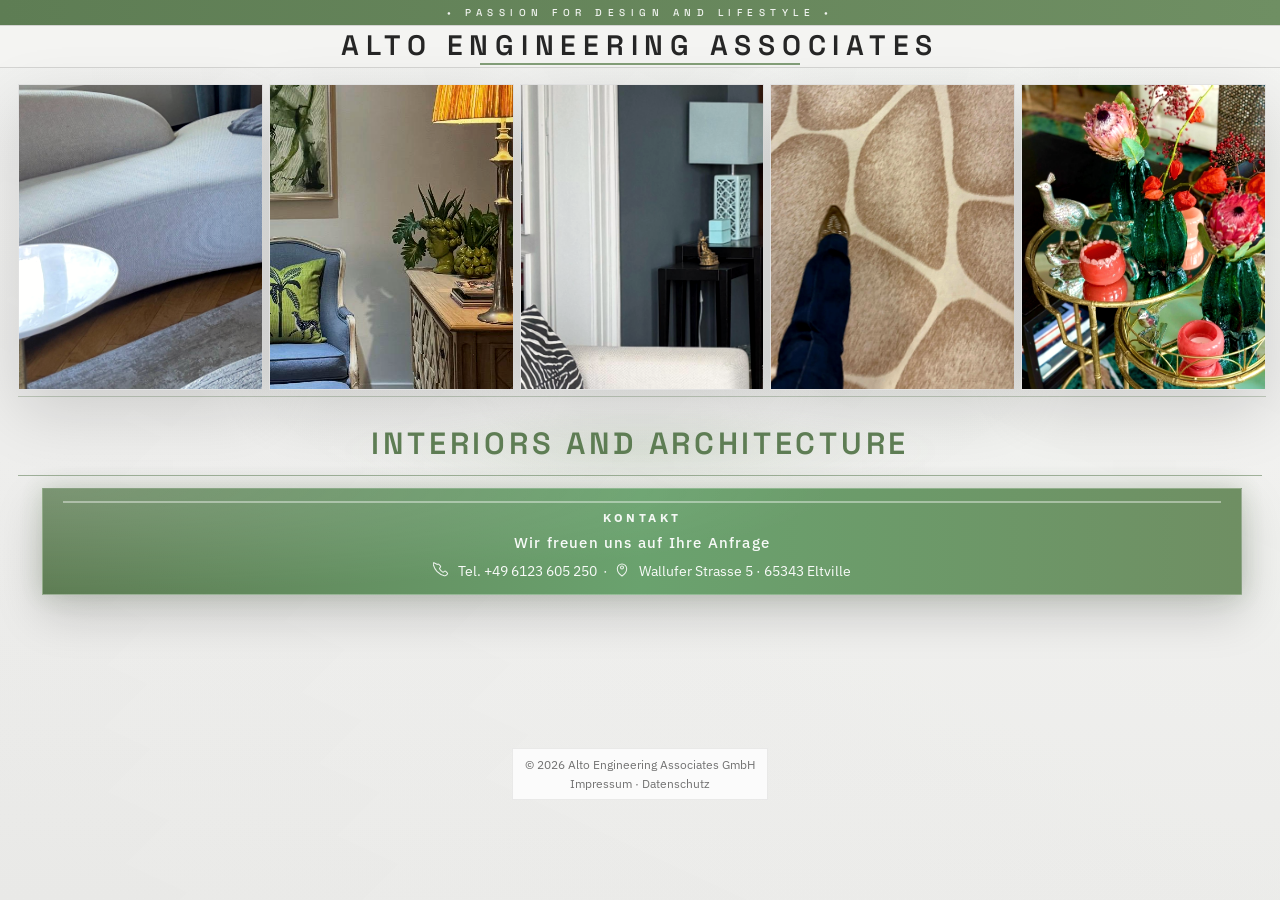
<file: index.html>
<!doctype html>
<html lang="de">
<head>
  <meta charset="utf-8">
  <title>Alto Engineering Associates GmbH</title>
  <meta name="viewport" content="width=device-width, initial-scale=1">

  <link href="https://fonts.googleapis.com/css2?family=IBM+Plex+Sans:wght@300;400;500;600&family=Space+Grotesk:wght@400;500;600&display=swap" rel="stylesheet">
  <link rel="stylesheet" href="assets/css/styles.css">
</head>

<body class="home">

  <div class="topbar">• Passion for Design and Lifestyle •</div>

  <header class="header">
    <div class="header-inner">
      <div class="brand">Alto Engineering Associates</div>
    </div>
  </header>

  <div class="shell">
    <main class="stage">

      <div class="gallery-wrap">
        <section class="gallery" aria-label="Galerie">
          <a class="tile" href="#" aria-label="Projektbild 1"><img src="img/6.jpeg" alt="Projektbild 1"></a>
          <a class="tile" href="#" aria-label="Projektbild 2"><img src="img/18.jpeg" alt="Projektbild 2"></a>
          <a class="tile" href="#" aria-label="Projektbild 3"><img src="img/7.jpeg" alt="Projektbild 3"></a>
          <a class="tile" href="#" aria-label="Projektbild 4"><img src="img/3.jpeg" alt="Projektbild 4"></a>
          <a class="tile" href="#" aria-label="Projektbild 5"><img src="img/1.jpeg" alt="Projektbild 5"></a>
        </section>
        <div class="swipe-hint" aria-hidden="true">
          <span class="swipe-arrow">‹</span>
          <span class="swipe-arrow">›</span>
        </div>
      </div>

      <div class="subline-pill subline-between">
        <span>Interiors and Architecture</span>
      </div>

      <section class="contact-bar" aria-label="Kontakt">
        <div class="contact-pill">
          <strong>Kontakt</strong>
       <div class="contact-subline">Wir freuen uns auf Ihre Anfrage</div>

          <span class="i" aria-hidden="true">
            <svg viewBox="0 0 24 24" fill="none">
              <path d="M6.6 3.7c.6-.6 1.6-.6 2.2 0l2.1 2.1c.6.6.6 1.5.1 2.2l-1.1 1.3c-.2.3-.3.7-.1 1 1.1 2.1 2.8 3.8 4.9 4.9.3.2.7.1 1-.1l1.3-1.1c.7-.5 1.6-.5 2.2.1l2.1 2.1c.6.6.6 1.6 0 2.2l-1.3 1.3c-.8.8-1.9 1.1-3 .8-8.1-2.1-14.4-8.4-16.5-16.5-.3-1.1 0-2.2.8-3L6.6 3.7Z"
                    stroke="currentColor" stroke-width="1.6" stroke-linejoin="round"/>
            </svg>
          </span>
          Tel. +49 6123 605 250
          &nbsp;·&nbsp;
<!--
          <span class="i" aria-hidden="true">
            <svg viewBox="0 0 24 24" fill="none">
              <path d="M7 8V4h10v4" stroke="currentColor" stroke-width="1.6" stroke-linejoin="round"/>
              <path d="M6 17h12v3H6v-3Z" stroke="currentColor" stroke-width="1.6" stroke-linejoin="round"/>
              <path d="M6 16H5a2 2 0 0 1-2-2v-3a3 3 0 0 1 3-3h12a3 3 0 0 1 3 3v3a2 2 0 0 1-2 2h-1"
                    stroke="currentColor" stroke-width="1.6" stroke-linecap="round"/>
            </svg>
          </span>
          Fax +49 6123 630 025
          &nbsp;·&nbsp;

          <span class="i" aria-hidden="true">
            <svg viewBox="0 0 24 24" fill="none">
              <path d="M4 7.5A2.5 2.5 0 0 1 6.5 5h11A2.5 2.5 0 0 1 20 7.5v9A2.5 2.5 0 0 1 17.5 19h-11A2.5 2.5 0 0 1 4 16.5v-9Z"
                    stroke="currentColor" stroke-width="1.6"/>
              <path d="m6 8 6 4 6-4" stroke="currentColor" stroke-width="1.6" stroke-linecap="round" stroke-linejoin="round"/>
            </svg>
          </span>
          <a href="mailto:fries@altoservices.com">fries@altoservices.com</a>
          <br>
-->
          <span class="i" aria-hidden="true">
            <svg viewBox="0 0 24 24" fill="none">
              <path d="M12 21s7-4.6 7-11a7 7 0 1 0-14 0c0 6.4 7 11 7 11Z"
                    stroke="currentColor" stroke-width="1.6" stroke-linejoin="round"/>
              <path d="M12 10.5a2.2 2.2 0 1 0 0-4.4 2.2 2.2 0 0 0 0 4.4Z"
                    stroke="currentColor" stroke-width="1.6"/>
            </svg>
          </span>
          Wallufer Strasse 5 · 65343 Eltville
        </div>
      </section>

      <div class="bottom">
        <footer class="footer">
          <div>© <span id="year"></span> Alto Engineering Associates GmbH</div>
          <div>
            <a href="impressum.html">Impressum</a> ·
            <a href="datenschutz.html">Datenschutz</a>
          </div>
        </footer>
      </div>

    </main>
  </div>

  <script>
    const y = document.getElementById("year");
    if (y) y.textContent = new Date().getFullYear();
  </script>

</body>
</html>
</file>
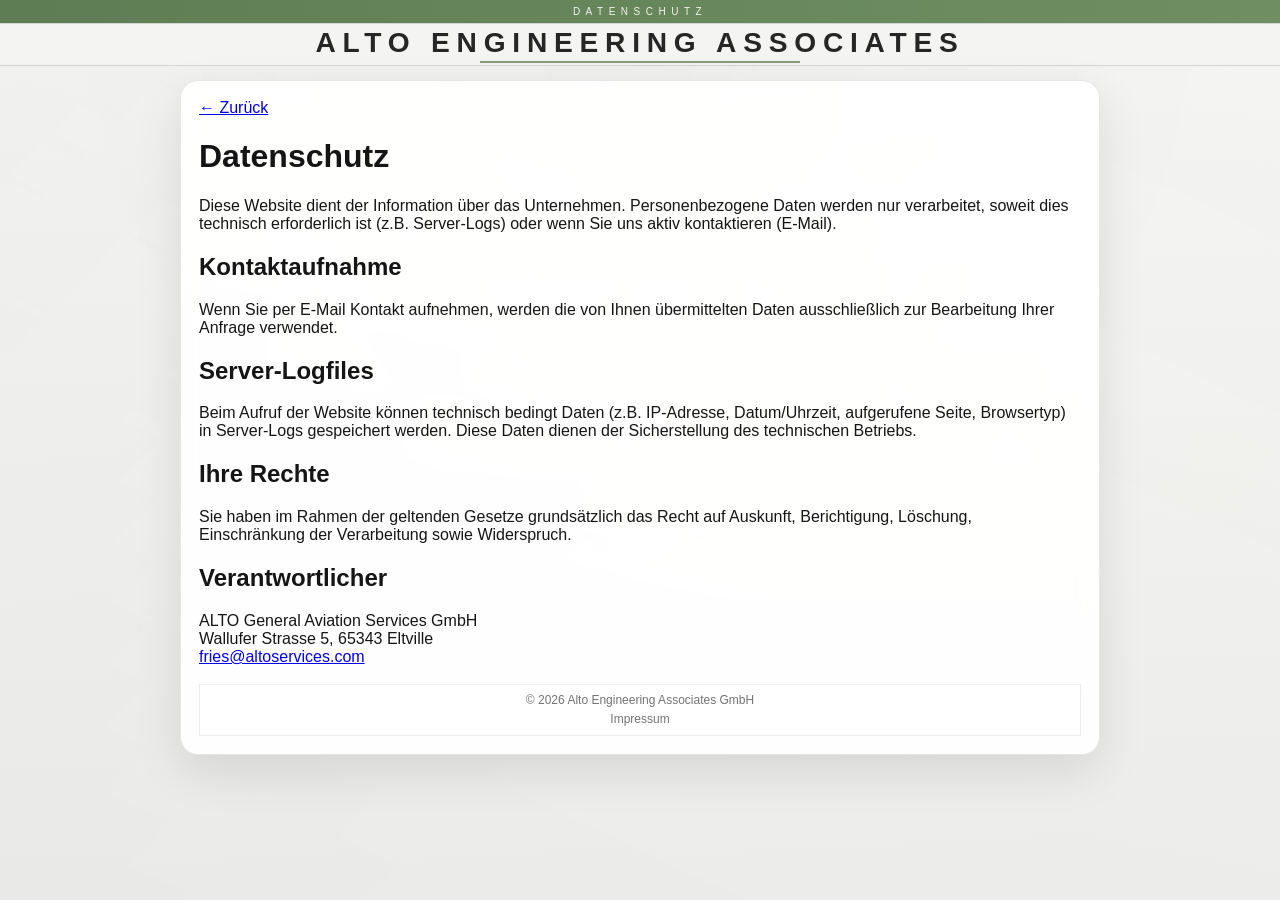
<file: datenschutz.html>
<!doctype html>
<html lang="de">
<head>
  <meta charset="utf-8">
  <title>Datenschutz – Alto Engineering Associates</title>
  <meta name="viewport" content="width=device-width, initial-scale=1">
  <link href="https://fonts.googleapis.com/css2?family=Inter:wght@300;400;600;700&display=swap" rel="stylesheet">
  <link rel="stylesheet" href="assets/css/styles.css">
</head>
<body>

  <div class="topbar">DATENSCHUTZ</div>

  <header class="header">
    <div class="header-inner">
      <div class="brand">Alto Engineering Associates</div>
    </div>
  </header>

  <div class="shell">
    <main class="card page-card">
      <a class="backlink" href="index.html">← Zurück</a>
      <h1 class="page-title">Datenschutz</h1>

      <div class="page-text">
        <p>
          Diese Website dient der Information über das Unternehmen. Personenbezogene Daten werden
          nur verarbeitet, soweit dies technisch erforderlich ist (z.B. Server-Logs) oder wenn Sie uns
          aktiv kontaktieren (E-Mail).
        </p>

        <h2>Kontaktaufnahme</h2>
        <p>
          Wenn Sie per E-Mail Kontakt aufnehmen, werden die von Ihnen übermittelten Daten ausschließlich
          zur Bearbeitung Ihrer Anfrage verwendet.
        </p>

        <h2>Server-Logfiles</h2>
        <p>
          Beim Aufruf der Website können technisch bedingt Daten (z.B. IP-Adresse, Datum/Uhrzeit, aufgerufene Seite,
          Browsertyp) in Server-Logs gespeichert werden. Diese Daten dienen der Sicherstellung des technischen Betriebs.
        </p>

        <h2>Ihre Rechte</h2>
        <p>
          Sie haben im Rahmen der geltenden Gesetze grundsätzlich das Recht auf Auskunft, Berichtigung, Löschung,
          Einschränkung der Verarbeitung sowie Widerspruch.
        </p>

        <h2>Verantwortlicher</h2>
        <p>
          ALTO General Aviation Services GmbH<br>
          Wallufer Strasse 5, 65343 Eltville<br>
          <a href="mailto:fries@altoservices.com">fries@altoservices.com</a>
        </p>
      </div>

      <footer class="footer" style="margin-top:18px;">
        <div>© <span id="year"></span> Alto Engineering Associates GmbH</div>
        <div><a href="impressum.html">Impressum</a></div>
      </footer>
    </main>
  </div>

  <script>
    const y = document.getElementById("year");
    if (y) y.textContent = new Date().getFullYear();
  </script>
</body>
</html>
</file>
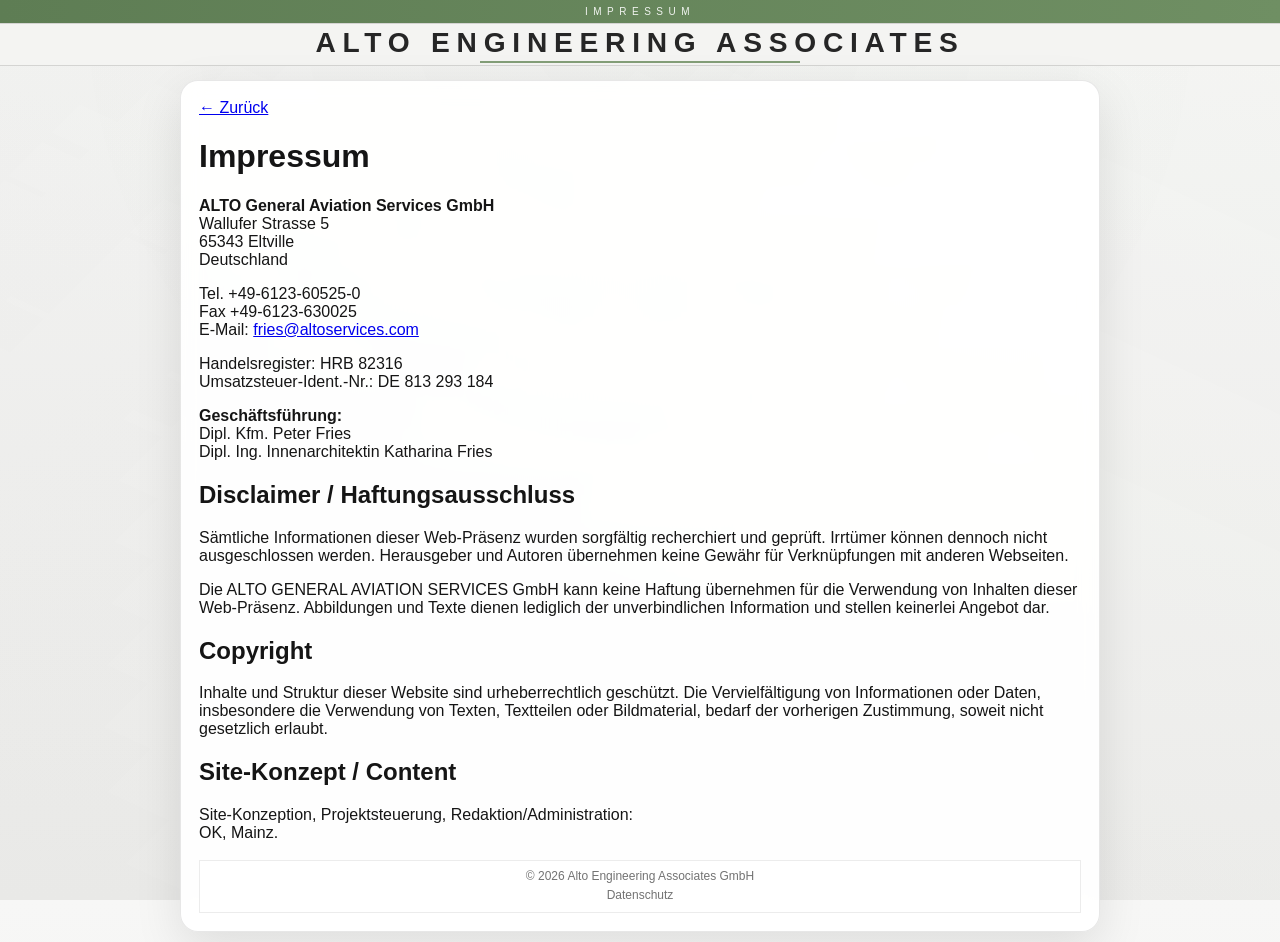
<file: impressum.html>
<!doctype html>
<html lang="de">
<head>
  <meta charset="utf-8">
  <title>Impressum – Alto Engineering Associates</title>
  <meta name="viewport" content="width=device-width, initial-scale=1">
  <link href="https://fonts.googleapis.com/css2?family=Inter:wght@300;400;600;700&display=swap" rel="stylesheet">
  <link rel="stylesheet" href="assets/css/styles.css">
</head>
<body>

  <div class="topbar">IMPRESSUM</div>

  <header class="header">
    <div class="header-inner">
      <div class="brand">Alto Engineering Associates</div>
    </div>
  </header>

  <div class="shell">
    <main class="card page-card">
      <a class="backlink" href="index.html">← Zurück</a>
      <h1 class="page-title">Impressum</h1>

      <div class="page-text">
        <p><strong>ALTO General Aviation Services GmbH</strong><br>
        Wallufer Strasse 5<br>
        65343 Eltville<br>
        Deutschland</p>

        <p>
          Tel. +49-6123-60525-0<br>
          Fax +49-6123-630025<br>
          E-Mail: <a href="mailto:fries@altoservices.com">fries@altoservices.com</a>
        </p>

        <p>
          Handelsregister: HRB 82316<br>
          Umsatzsteuer-Ident.-Nr.: DE 813 293 184
        </p>

        <p>
          <strong>Geschäftsführung:</strong><br>
          Dipl. Kfm. Peter Fries<br>
          Dipl. Ing. Innenarchitektin Katharina Fries
        </p>


        <h2>Disclaimer / Haftungsausschluss</h2>
        <p>
          Sämtliche Informationen dieser Web-Präsenz wurden sorgfältig recherchiert und geprüft.
          Irrtümer können dennoch nicht ausgeschlossen werden. Herausgeber und Autoren übernehmen
          keine Gewähr für Verknüpfungen mit anderen Webseiten.
        </p>

        <p>
          Die ALTO GENERAL AVIATION SERVICES GmbH kann keine Haftung übernehmen für die Verwendung
          von Inhalten dieser Web-Präsenz. Abbildungen und Texte dienen lediglich der unverbindlichen
          Information und stellen keinerlei Angebot dar.
        </p>

        <h2>Copyright</h2>
        <p>
          Inhalte und Struktur dieser Website sind urheberrechtlich geschützt. Die Vervielfältigung
          von Informationen oder Daten, insbesondere die Verwendung von Texten, Textteilen oder Bildmaterial,
          bedarf der vorherigen Zustimmung, soweit nicht gesetzlich erlaubt.
        </p>

        <h2>Site-Konzept / Content</h2>
        <p>
          Site-Konzeption, Projektsteuerung, Redaktion/Administration:<br>
          OK, Mainz.<br> 
          <!--berlinbrands contemporary fine communications, Berlin.<br> <!-- -->
          <!-- Content Management System: Brains GmbH, Berlin.-->
        </p>

      </div>

      <footer class="footer" style="margin-top:18px;">
        <div>© <span id="year"></span> Alto Engineering Associates GmbH</div>
        <div><a href="datenschutz.html">Datenschutz</a></div>
      </footer>
    </main>
  </div>

  <script>
    const y = document.getElementById("year");
    if (y) y.textContent = new Date().getFullYear();
  </script>
</body>
</html>
</file>
<file: assets/css/styles.css>
/* =========================
   ALTO – Premium Hero Layout (Customer Sketch)
   1) Brand width = gallery width (same lines)
   2) 5 BIG images centered
   3) "Interiors and Architecture" BIG green
   4) Contact: white text on green background
   ========================= */

:root{
  --paper: #f4f4f2;
  --stone: #e7e5e0;
  --ink: #151515;
  --ink-soft: #262626;
  --muted: rgba(21,21,21,.6);
  --hairline: rgba(21,21,21,.14);

  --sage:#6f8f63;
  --sage-dark:#5e7d54;
  --brass: #b58b54;
  --mist: rgba(255,255,255,.85);

  /* hero width (everything aligns to this) */
  --hero-width: min(1880px, calc(100vw - 32px));

  --tile-border: rgba(21,21,21,.12);
  --tile-bg: rgba(255,255,255,.92);
  --tile-shadow: 0 22px 60px rgba(10,10,10,.14);

  --footer-bg: rgba(255,255,255,.78);

  --card-bg: rgba(255,255,255,.94);
  --card-border: rgba(21,21,21,.1);
  --card-shadow: 0 16px 48px rgba(10,10,10,.1);

  /* spacing */
  --space-after-gallery: 18px;
  --space-after-subline: 12px;
}

*{ box-sizing:border-box; }
html, body{ height:100%; }

body{
  margin:0;
  font-family: "Space Grotesk", "IBM Plex Sans", "Helvetica Neue", Arial, sans-serif;
  color: var(--ink);
  position: relative;

  background:
    linear-gradient(180deg, rgba(247,247,246,1), rgba(237,237,235,1));

  overflow: auto;
  animation: fadein 1.1s ease;
}

body::before{
  content:"";
  position: fixed;
  inset: 0;
  pointer-events: none;
  background: radial-gradient(circle at 50% 0%, rgba(111,143,99,.08), transparent 55%);
  opacity: .28;
  z-index: 0;
}

body::after{
  content:"";
  position: fixed;
  inset: 0;
  pointer-events: none;
  background:
    linear-gradient(135deg, rgba(21,21,21,.08) 0%, rgba(21,21,21,.02) 40%, transparent 60%),
    linear-gradient(205deg, rgba(111,143,99,.08) 0%, rgba(111,143,99,.03) 35%, transparent 65%),
    linear-gradient(25deg, rgba(21,21,21,.05) 0%, transparent 55%);
  opacity: .28;
  mix-blend-mode: multiply;
  z-index: 0;
}

.topbar,
.header,
.shell{
  position: relative;
  z-index: 1;
}

@keyframes fadein{
  from{opacity:0}
  to{opacity:1}
}

/* =========================
   TOP BAR
   ========================= */
.topbar{
  background: linear-gradient(90deg, var(--sage-dark), var(--sage));
  text-align: center;
  padding: 6px 14px;

  font-size: 10px;
  letter-spacing: 0.55em;
  font-weight: 500;
  text-transform: uppercase;
  color: rgba(255,255,255,.9);
  border-bottom: 0;
}

/* =========================
   HEADER
   ========================= */
.header{
  background: rgba(244,244,242,.9);
  border-bottom: 1px solid var(--hairline);
  border-top: 1px solid var(--hairline);
  backdrop-filter: blur(8px);
}

.header-inner{
  width: var(--hero-width);       /* ✅ same width as gallery */
  margin: 0 auto;
  padding: 4px 0 2px;
}

/*.brand{
  width: 100%;
  text-align: center;

  font-family: "Cormorant Garamond", serif;
  font-weight: 500;
  letter-spacing: 0.06em;
  color: #6a7f5f;

  /* ✅ smaller + elegant 
  font-size: clamp(24px, 2.4vw, 42px);
} */
.brand{
  width: 100%;
  text-align: center;

  font-weight: 600;
  letter-spacing: 0.24em;
  color: var(--ink-soft);
  text-transform: uppercase;

  font-size: clamp(24px, 2.2vw, 40px);
  line-height: 1.1;
  position: relative;
}

.brand::after{
  content:"";
  display:block;
  width: min(320px, 70%);
  height: 2px;
  margin: 2px auto 0;
  background: var(--sage);
  opacity: .85;
}

/* =========================
   SHELL + STAGE
   ========================= */
.shell{
  max-width: 1900px;
  margin: 0 auto;
  padding: 4px 18px 10px;
}

.stage{
  max-width: 1900px;
  margin: 0 auto;
  padding: 8px 0 0;

  min-height: calc(100svh - 170px);
  display: flex;
  flex-direction: column;
}

/* ============================================================
   GALLERY – 5 BIG HERO IMAGES
   ============================================================ */
.gallery{
   /*width: 100%;*/
  width: var(--hero-width);
  /*padding: 0 24px;*/
  padding:0;
  margin: 4px auto var(--space-after-gallery);
  /*margin: 0 auto var(--space-after-gallery); */

  display: grid;
  grid-template-columns: repeat(5, minmax(0, 1fr));
  grid-auto-rows: auto;
  gap: 6px;

  align-items: stretch;
  position: relative;
}

.swipe-hint{
  display: none;
}

.gallery-wrap{
  position: relative;
}

.scroll-hint{
  display: none;
}

/* BIG tiles (sketch-like) */
.tile{
  border-radius: 0;
  overflow: hidden;

  border: 1px solid var(--tile-border);
  background: var(--tile-bg);
  box-shadow: var(--tile-shadow);

  display:block;
  text-decoration:none;
  position: relative;

  aspect-ratio: 4 / 5;
  animation: tileIn 900ms ease both;
}

.gallery{
  padding-bottom: 6px;
  border-bottom: 1px solid rgba(94,125,84,.32);
}

.tile img{
  width:100%;
  height:100%;
  object-fit: cover;
  display:block;

  /* subtle editorial harmonizing */
  filter:
    saturate(0.95)
    contrast(1.1)
    brightness(1.01)
    sepia(0.06);

  transform: scale(1);
  transition: transform .7s ease, filter .7s ease;
}

@keyframes tileIn{
  from{ opacity:0; transform: translateY(18px); }
  to{ opacity:1; transform: translateY(0); }
}

.gallery .tile:nth-child(1){ animation-delay: .05s; }
.gallery .tile:nth-child(2){ animation-delay: .12s; }
.gallery .tile:nth-child(3){ animation-delay: .2s; }
.gallery .tile:nth-child(4){ animation-delay: .28s; }
.gallery .tile:nth-child(5){ animation-delay: .36s; }

@media (hover:hover){
.tile:hover img{
    transform: scale(1.03);
    filter: saturate(0.98) contrast(1.12) brightness(1.03) sepia(0.04);
  }
  .tile:hover{
    box-shadow: 0 34px 110px rgba(10,10,10,.2);
  }

}

/* ============================================================
   SUBLINE – BIG GREEN TEXT
   ============================================================ */
.subline-between{
  width: var(--hero-width);
  margin: 0 auto var(--space-after-subline);
}

/*.subline-pill{
  width: 100%;
  text-align: center;

  font-family: "Cormorant Garamond", serif;
  font-weight: 600;

  font-size: clamp(34px, 3.2vw, 62px);
  line-height: 1.05;

  color: var(--sage-dark);
  letter-spacing: .20em;
  text-transform: uppercase;

  padding: 10px 0 16px;
  border-bottom: 1px solid rgba(94,125,84,0.55);

  animation: sublineReveal 900ms ease both;
}*/

.subline-pill{
  width: 100%;
  text-align: center;

  font-weight: 600;
  letter-spacing: 0.12em;
  text-transform: uppercase;

  font-size: clamp(26px, 2.4vw, 46px);
  line-height: 1.1;

  color: var(--sage-dark);
  padding: 6px 0 8px;

  border-bottom: 1px solid rgba(94,125,84,0.55);
  animation: sublineReveal 900ms ease both;
}


@keyframes sublineReveal{
  from{ opacity:0; transform: translateY(10px); }
  to{ opacity:1; transform: translateY(0); }
}

/* very light marker behind only the text */
.subline-pill span{
  display:inline-block;
  padding: 6px 12px;
  background: transparent;
  border-radius: 0;
  position: relative;
  z-index: 1;
}

.subline-pill span::before{
  content:"";
  position: absolute;
  inset: -10px -16px;
  background:
    radial-gradient(60% 90% at 50% 60%, rgba(111,143,99,.22), transparent 70%),
    radial-gradient(70% 100% at 50% 60%, rgba(111,143,99,.14), transparent 75%);
  filter: blur(4px);
  opacity: .55;
  z-index: -1;
  animation: sublineEmber 5.5s ease-in-out infinite;
}

@keyframes sublineEmber{
  0%{ opacity: .35; transform: scale(0.98); }
  45%{ opacity: .7; transform: scale(1.03); }
  100%{ opacity: .4; transform: scale(0.99); }
}

/* subtle hover */
@media (hover:hover){
  .subline-pill:hover span{ background: rgba(255,255,255,0.70); }
  .subline-pill:hover{ border-bottom-color: rgba(94,125,84,0.75); }
}

/* ============================================================
   CONTACT – WHITE TEXT ON GREEN
   ============================================================ */
.contact-bar{
  width: var(--hero-width);
  margin: 0 auto;
}

/*.contact-pill{
  width: min(980px, 100%);
  margin: 0 auto;

  text-align:center;
  padding: 16px 22px;
  border-radius: 999px;

  background: linear-gradient(90deg, var(--sage-dark), var(--sage));
  border: 1px solid rgba(255,255,255,.22);
  box-shadow: 0 18px 52px rgba(0,0,0,.12);

  color: rgba(255,255,255,.92);
  font-size: 12.5px;
  line-height: 1.55;
}*/
.contact-pill{
  width: min(1200px, 100%);
  margin: 0 auto;

  text-align:center;
  padding: 12px 20px;

  border-radius: 0;

  background:
    radial-gradient(120% 180% at 0% 0%, rgba(255,255,255,.18), transparent 55%),
    linear-gradient(90deg, var(--sage-dark), #6aa26e, var(--sage));
  border: 1px solid rgba(255,255,255,.25);
  box-shadow:
    0 18px 48px rgba(10,10,10,.18),
    0 0 22px rgba(111,143,99,.28);

  color: rgba(255,255,255,.96);
  font-size: 13.5px;
  line-height: 1.55;
  font-family: "IBM Plex Sans", "Helvetica Neue", Arial, sans-serif;
}

.contact-pill::before{
  content:"";
  display:block;
  width: 100%;
  height: 2px;
  margin-bottom: 6px;
  background: rgba(255,255,255,.4);
  border-radius: 0;
}


.contact-pill strong{
  display:block;
  font-size: 12px;
  letter-spacing: .28em;
  text-transform: uppercase;
  color: rgba(255,255,255,.92);
  margin-bottom: 4px;
}
.contact-subline{
  margin-top: 3px;
  margin-bottom: 6px;

  font-size: 15px;
  font-weight: 500;
  letter-spacing: 0.08em;

  color: rgba(255,255,255,.95);
}



/* inline icons */
.i{
  display:inline-flex;
  align-items:center;
  justify-content:center;

  width: 16px;
  height: 16px;
  vertical-align: -2px;

  margin-right: 6px;
  color: rgba(255,255,255,.95);
  opacity: .9;
}
.i svg{ width:16px; height:16px; display:block; }

.contact-pill a,
.contact-pill a:visited{
  color: rgba(255,255,255,.98);
  font-weight: 700;
  text-decoration: underline;
  text-underline-offset: 3px;
}

/* =========================
   FOOTER
   ========================= */
.bottom{
  margin-top: auto;
  display: grid;
  justify-items: center;
  gap: 6px;
  padding-top: 8px;
  padding-bottom: 2px;
}

.footer{
  text-align:center;
  color: var(--muted);
  font-size: 12px;
  line-height: 1.6;

  background: var(--footer-bg);
  backdrop-filter: blur(6px);
  padding: 6px 12px;
  border-radius: 0;
  border: 1px solid rgba(21,21,21,.08);
  font-family: "IBM Plex Sans", "Helvetica Neue", Arial, sans-serif;
}

.footer a, .footer a:visited{
  color: inherit;
  text-decoration:none;
}
.footer a:hover{
  color: var(--sage-dark);
  text-decoration: underline;
}

/* =========================
   PAGE CARD (Impressum/Datenschutz)
   ========================= */
.page-card{
  margin: 10px auto 0;
  width: min(920px, 100%);
  background: var(--card-bg);
  border: 1px solid var(--card-border);
  box-shadow: var(--card-shadow);
  border-radius: 18px;
  backdrop-filter: blur(10px);
  padding: 18px 18px;
}

/* =========================
   Responsive (keep your style)
   ========================= */
@media (max-width: 1100px){
  :root{
    --hero-width: calc(100vw - 32px);
    --space-after-gallery: 28px;
    --space-after-subline: 20px;
  }

  .gallery{
    grid-template-columns: repeat(3, minmax(0, 1fr));
    grid-auto-rows: auto;
    gap: 12px;
    margin-top: 22px;
  }

  .subline-pill{
    font-size: clamp(22px, 3vw, 34px);
    letter-spacing: .1em;
  }

  .contact-pill{
    border-radius: 18px;
  }
}

@media (max-width: 560px){
  body{ background-attachment: scroll; }

  .home .topbar{
    position: fixed;
    top: 0;
    left: 0;
    right: 0;
    z-index: 4;
  }

  .home .header{
    position: fixed;
    top: 24px;
    left: 0;
    right: 0;
    z-index: 4;
  }

  .home .shell{
    padding-top: 0;
  }

  .home .stage{
    padding-top: 0;
  }

  .gallery{
    margin: 0 auto var(--space-after-gallery);
    display: flex;
    gap: 0;
    overflow-x: auto;
    scroll-snap-type: x mandatory;
    scroll-behavior: smooth;
    scroll-snap-stop: always;
    -webkit-overflow-scrolling: touch;
    overscroll-behavior-x: contain;
    height: 86svh;
    padding-bottom: 0;
  }
  .swipe-hint{
    position: absolute;
    left: 0;
    right: 0;
    top: 50%;
    width: 100%;
    transform: translateY(-50%);
    display: flex;
    align-items: center;
    justify-content: space-between;
    padding: 0 16px;
    pointer-events: none;
    z-index: 2;
    color: rgba(255,255,255,.9);
    opacity: .7;
    animation: swipeHint 3.2s ease-in-out infinite;
  }
  .swipe-arrow{
    font-size: 42px;
    line-height: 1;
    opacity: .75;
    padding: 10px 16px;
    border-radius: 999px;
    background: rgba(0,0,0,.18);
    box-shadow: 0 6px 18px rgba(0,0,0,.22);
    text-shadow: 0 2px 6px rgba(0,0,0,.3);
  }

  .scroll-hint{
    display: block;
    text-align: center;
    font-size: 11px;
    letter-spacing: 0.18em;
    text-transform: uppercase;
    color: var(--muted);
    margin: 6px 0 2px;
  }

  @keyframes swipeHint{
    0%, 100%{ opacity: .25; transform: translateX(0); }
    50%{ opacity: .6; transform: translateX(5px); }
  }
  .gallery .tile{
    flex: 0 0 100%;
    scroll-snap-align: start;
    height: 100%;
  }
  .tile{ border-radius: 0; aspect-ratio: auto; }

  .brand{ font-size: 28px; }

  .contact-pill{
    font-size: 12px;
    padding: 14px 14px;
  }
  .i, .i svg{ width:15px; height:15px; }

  .subline-pill{
    white-space: nowrap;
    font-size: 16px;
    letter-spacing: 0.18em;
    margin-top: 0;
  }
}

/* Mobile Portrait: 2x2 only (hide 5th) */
/* Mobile Portrait: 2x2 only (hide 5th) */
@media (max-width: 480px) and (orientation: portrait){
  .gallery{
    margin-top: 4px;
  }

  /* ✅ Topbar immer 1 Zeile */
  .topbar{
    white-space: nowrap;
    font-size: 9px;
    letter-spacing: 0.28em;
    padding: 9px 10px;
  }

  /* ✅ Brand ("Alto Engineering Associates") immer 1 Zeile */
  .brand{
    white-space: nowrap;
    font-size: 22px;
    letter-spacing: 0.08em;
    line-height: 1.05;
  }
   .tile{
    border-radius: 0;
  }

     /* ✅ Abstand oben reduzieren (kommt von shell + stage) */
  .shell{ padding-top: 6px; }     /* war 14px */
  .stage{ padding-top: 0; }       /* war 18px */
}
</file>
